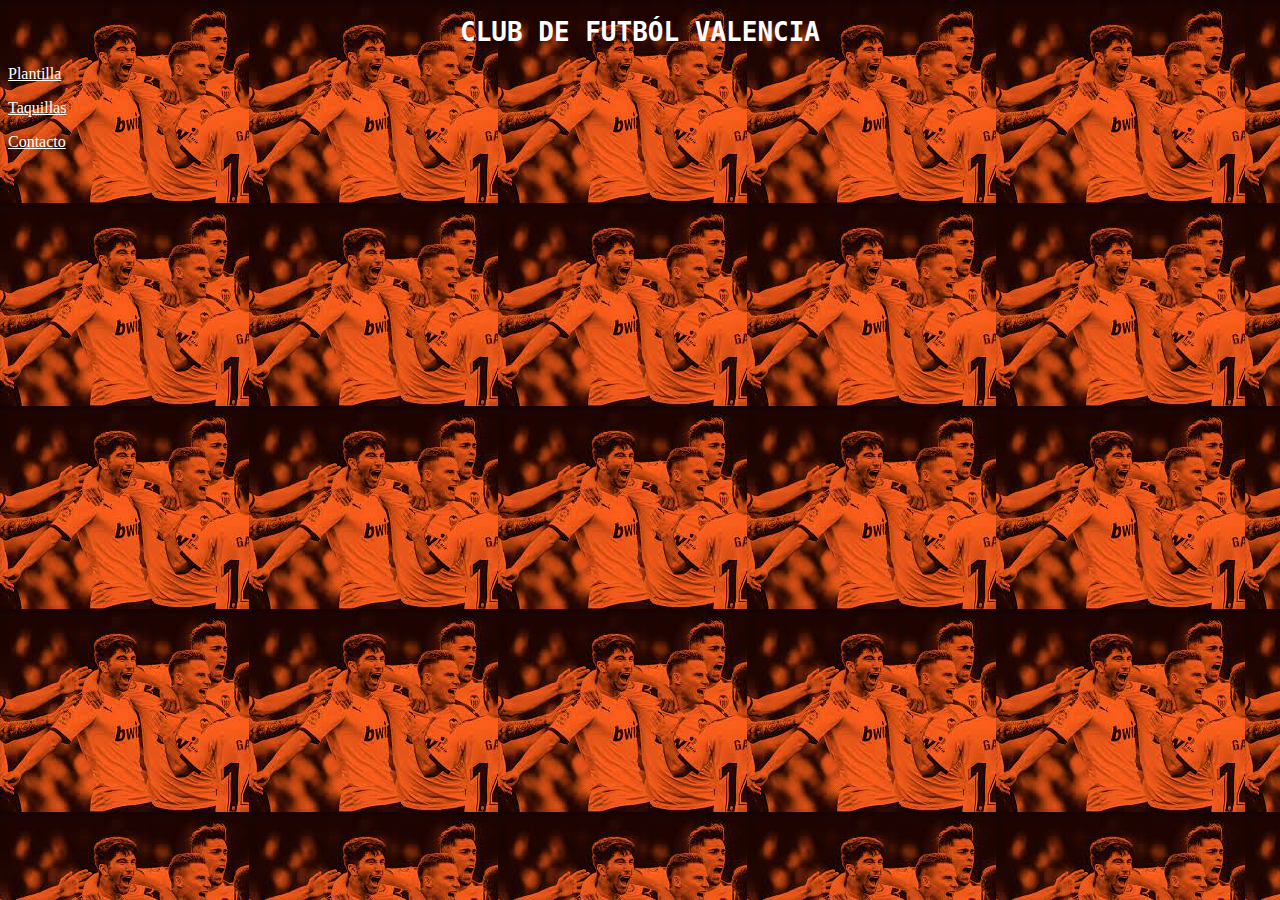
<file: index.html>
<!DOCTYPE html>
<html lang="en">
<head>
    <meta charset="UTF-8">
    <meta http-equiv="X-UA-Compatible" content="IE=edge">
    <meta name="viewport" content="width=device-width, initial-scale=1.0">
    <title>Club de futból Valencia</title>
    <link rel="stylesheet" href="style2.css">
</head>
<body>
    <header> <h1 class="club">CLUB DE FUTBÓL VALENCIA</h1></header>
    <nav>
       <p><a href="plantilla.html" style="color: white;">Plantilla</a></p>
       <p><a href="taquillas.html" style="color: white;">Taquillas</a></p>
       <p><a href="contacto.html" style="color: white;">Contacto</a></p>

</nav>
    
</body>
</html>
</file>
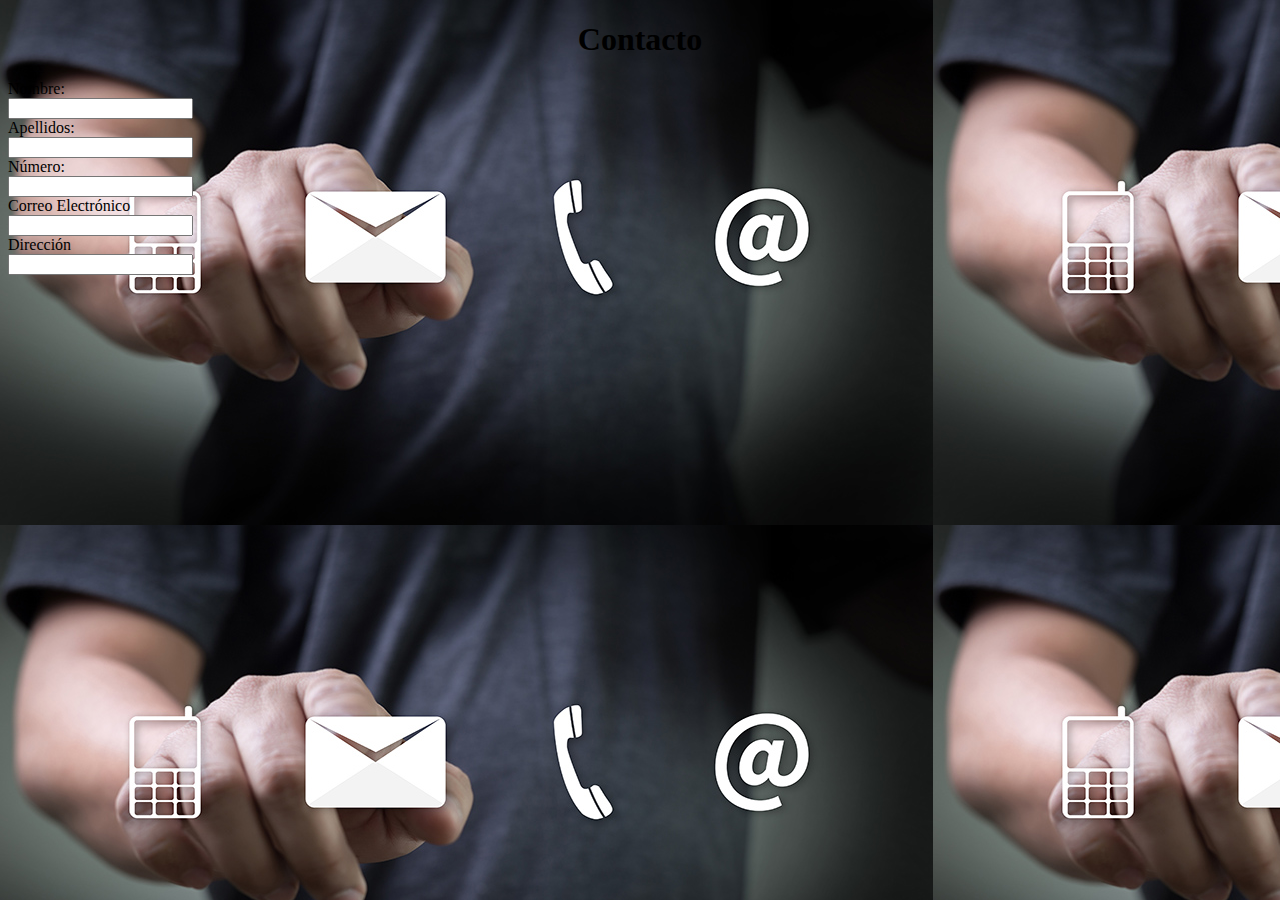
<file: contacto.html>
<!DOCTYPE html>
<html lang="en">
<head>
    <meta charset="UTF-8">
    <meta http-equiv="X-UA-Compatible" content="IE=edge">
    <meta name="viewport" content="width=device-width, initial-scale=1.0">
    <title>Contacto</title>
    <link rel="stylesheet" href="style3.css">
</head>
<body>
    <header><h1 class="contacto">Contacto</h1></header>
    <form>
        <label for="fname">Nombre:</label><br>
        <input type="text" id="fname" name="fname"><br>
        <label for="lname">Apellidos:</label><br>
        <input type="text" id="lname" name="lname"><br>
        <label for="numero">Número:</label><br>
        <input type="text" id="numero" name="numero"><br>
        <label for="correo">Correo Electrónico</label><br>
        <input type="text" id="correo" name="correo"><br>
        <label for="dirección">Dirección</label><br>
        <input type="dirección" id="dirección" name="dirección"><br>    
      </form>
</body>
</html>
</file>
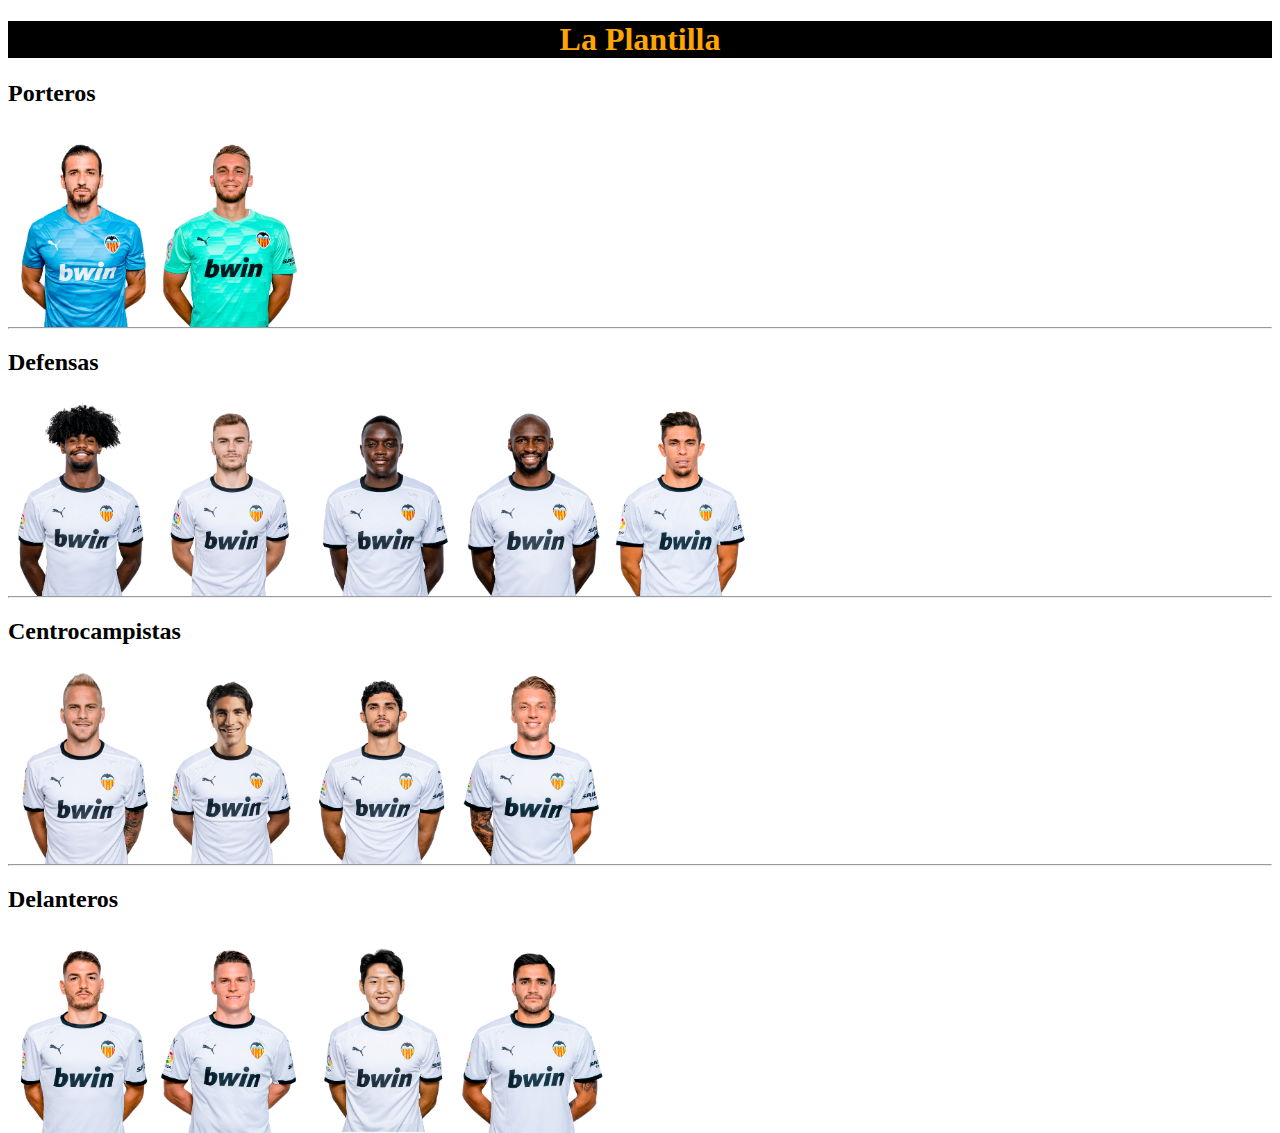
<file: plantilla.html>
<!DOCTYPE html>
<html lang="en">
<head>
    <meta charset="UTF-8">
    <meta http-equiv="X-UA-Compatible" content="IE=edge">
    <meta name="viewport" content="width=device-width, initial-scale=1.0">
    <title>La Plantilla</title>
    <link rel="stylesheet" href="style.css">
</head>
<body>
    <header>
        <h1 class="plantilla"><span class="plan">La Plantilla</span></h1>
    </header>
    <main>
        <h2>Porteros</h2>
        <img src="img/jaume.png" alt="jaume" width="150px" height="200px" class="jaume">
        <img src="img/cillessen.png" alt="cillessen" width="150px" height="200px" class="jaume">
        
        <hr class="both">
        <h2>Defensas</h2>
        <img src="img/correia.png" alt="correia" width="150px" height="200px" class="correia">
        <img src="img/lato.png" alt="lato" width="150px" height="200px" class="correia">
        <img src="img/diakhabi.png" alt="diakhabi" width="150px" height="200px" class="correia">
        <img src="img/mangala.png" alt="mangala" width="150px" height="200px" class="correia">
        <img src="img/paulista.png" alt="paulista" width="150px" height="200px" class="correia">

        <hr class="both">
        <h2>Centrocampistas</h2>
        <img src="img/racic.png" alt="racic" width="150px" height="200px" class="racic">
        <img src="img/soler.png" alt="soler" width="150px" height="200px" class="racic">
        <img src="img/guedes.png" alt="guedes" width="150px" height="200px" class="racic">
        <img src="img/wass.png" alt="wass" width="150px" height="200px" class="racic">
        <hr class="both">
        <h2>Delanteros</h2>
        <img src="img/vallejo.png" alt="vallejo" width="150px" height="200px" class="racic">
        <img src="img/gameiro.png" alt="gameiro" width="150px" height="200px" class="racic">
        <img src="img/lee.png" alt="lee" width="150px" height="200px" class="racic">
        <img src="img/maxi.png" alt="maxi" width="150px" height="200px" class="racic">
    </main>
    
</body>
</html>
</file>
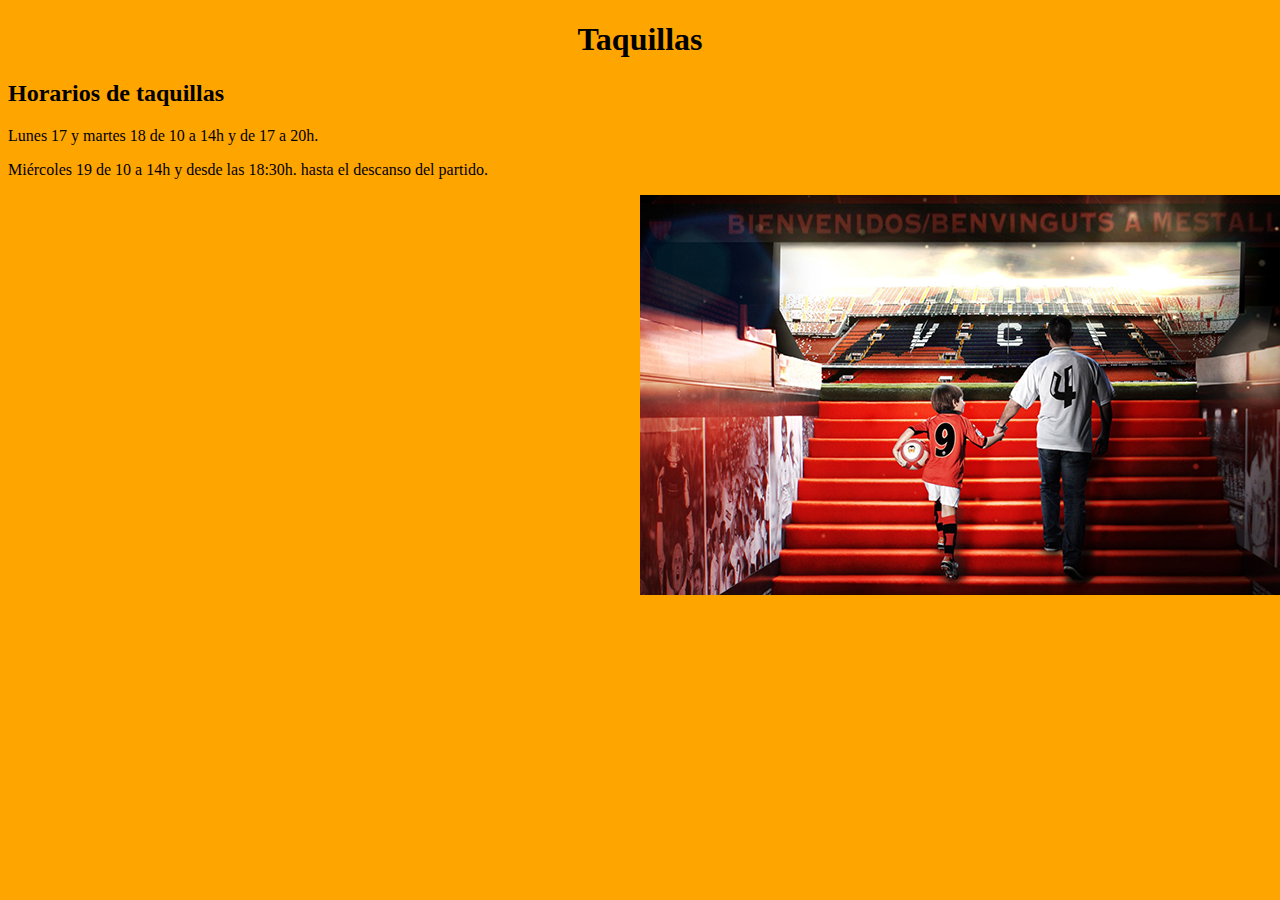
<file: taquillas.html>
<!DOCTYPE html>
<html lang="en">
<head>
    <meta charset="UTF-8">
    <meta http-equiv="X-UA-Compatible" content="IE=edge">
    <meta name="viewport" content="width=device-width, initial-scale=1.0">
    <title>Taquillas</title>
    <link rel="stylesheet" href="style4.css">
</head>
<body>
    <header>
        <h1 class="taquillas">Taquillas</h1>
        <h2>Horarios de taquillas</h2>
    </header>
    <main>
        <p>Lunes 17  y martes 18  de 10 a 14h y de 17 a 20h.</p>
        <p>Miércoles 19 de 10 a 14h y desde las 18:30h. hasta el descanso del partido.</p>
        <img src="img/taquilla.jpg" alt="taquilla" class="taq">
    </main>
    
</body>
</html>
</file>
<file: style2.css>
body {
    background-image: url(img/fondo.jpg);
}

h1.club {
    color: white;
    text-align: center;
    font-family: monospace;

}
</file>
<file: style3.css>
h1.contacto {
    text-align: center;
}

body {
    background-image: url(img/contacto.jpeg);
}
</file>
<file: style.css>
h1.plantilla {
    background-color: black;
    text-align: center;
}

span.plan {
    color: orange;
    text-align: center;
}

img.jaume {
    float:left;
    
}

hr.both {
    clear: both;
    color: transparent
}

img.correia {
    float: left;
}

img.racic  {
    float: left;
}
</file>
<file: style4.css>
h1.taquillas {
    text-align: center;
}

img.taq {
    position: relative;
    top: 50%;
    left: 50%;
}
body {
    background-color: orange;
}
</file>
